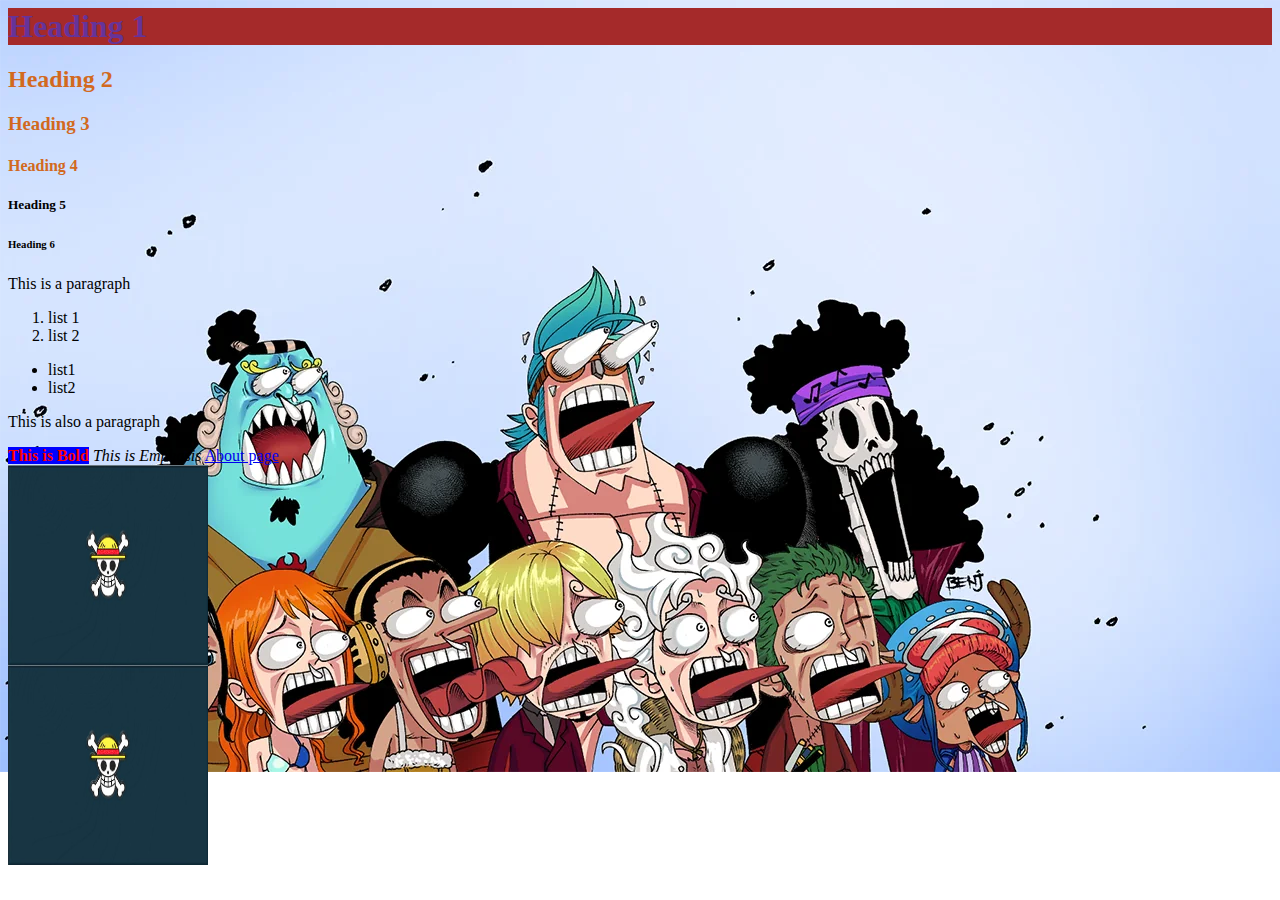
<file: index.html>
<html>
    <head>
        <title>My First Webpage</title>
        <link rel="stylesheet" href="style.css">
            <body>
            <h1>Heading 1</h1>
            <h2 class= "special-heading">Heading 2</h2>
            <h3 class= "special-heading">Heading 3</h3>
            <h4 class= "special-heading">Heading 4</h4>
            <h5 id= "heading-style">Heading 5 </h5>
            <h6>Heading 6</h6>
            <p>This is a paragraph</p>
            <ol>
            <li>list 1</li>
            <li>list 2</li>
            </ol>
            <ul>
                <li>list1</li>
                <li>list2</li>
            </ul>
            <p>This is also a paragraph</p>
            <strong>This is Bold</strong>
            <em>This is Emphasis</em>
            <a href="about.html">About page</a>
            <br>
            <img src="logo.jpg" height ="200" width = "200" >
            <div><img src="logo.jpg" height="200" width=" 200"></div>
    </head>
</html>
</file>
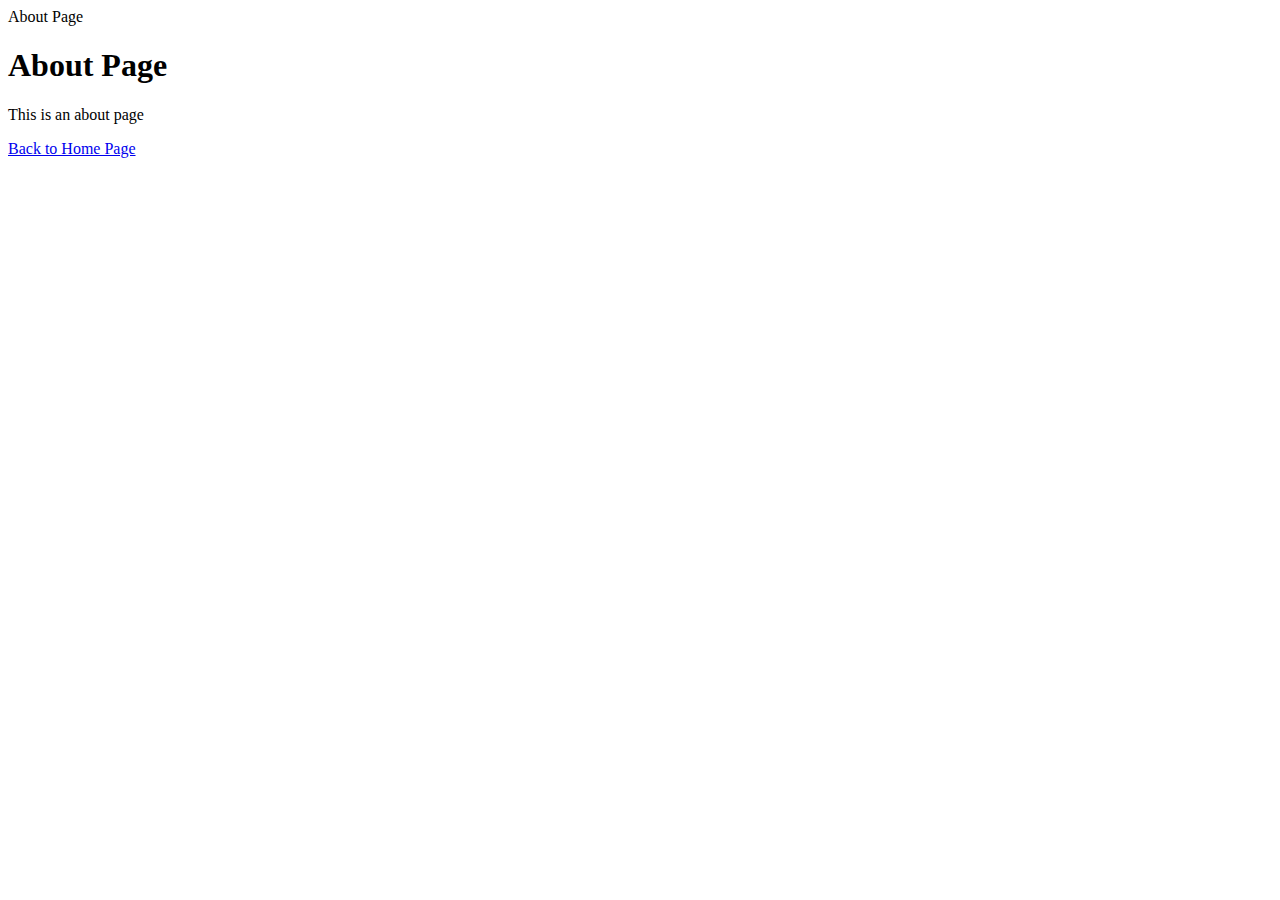
<file: about.html>
<html>
    <head>
        <title1>
            About Page
        </title1>
        <body>
            <h1>About Page</h1>
            <p>This is an about page</p>
            <a href="index.html">Back to Home Page</a>
        </body>
    </head>
</html>
</file>
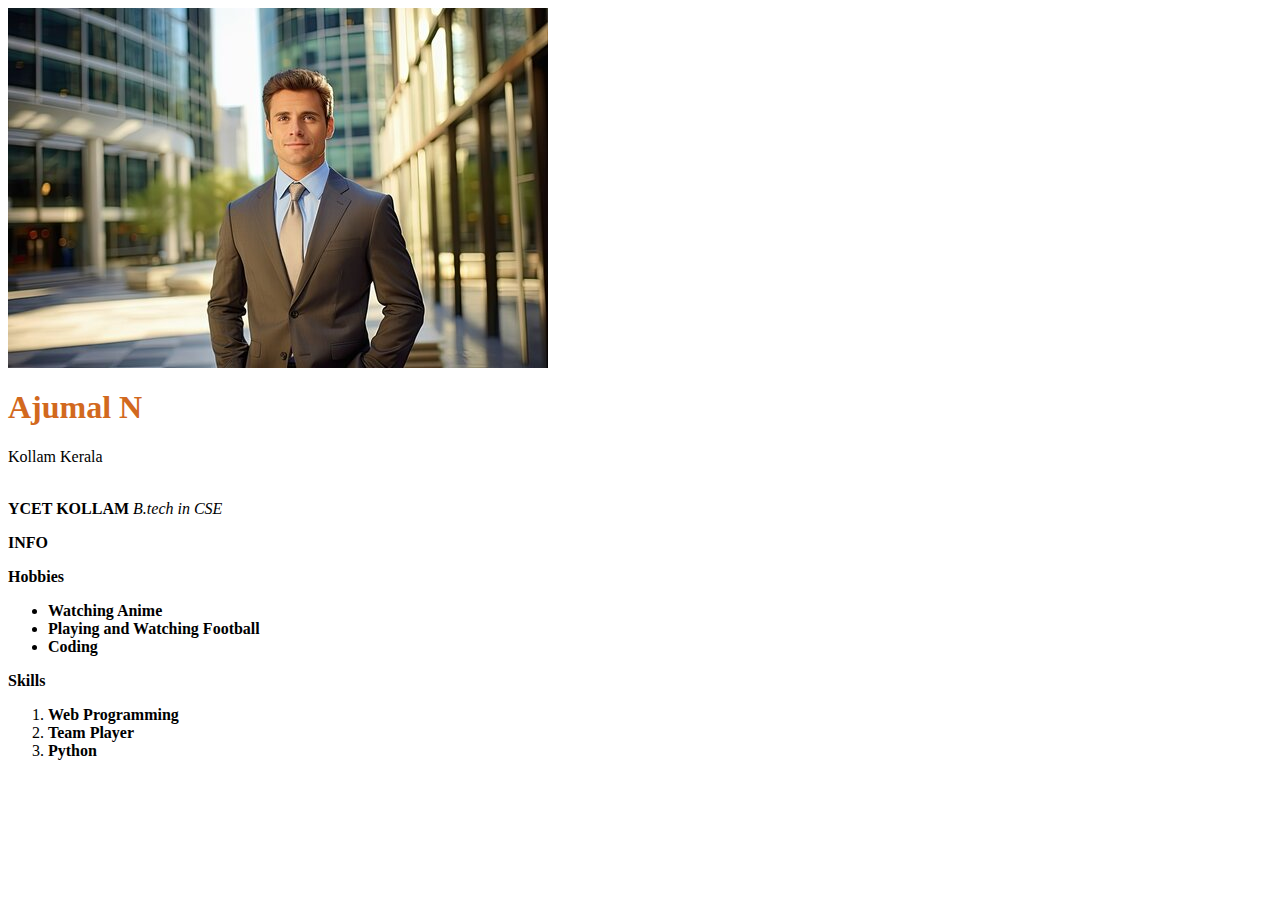
<file: myprofile.html>
<html>
    <img src="person.jpg">
    <title>My Profile</title>
    <link rel="stylesheet" href="design.css">
    <body>
        <h1>Ajumal N</h1>
        <p>Kollam Kerala</p>
        <br>
        <strong>YCET KOLLAM</strong> <em>B.tech in CSE</em>
        <br>
        <p><strong>INFO</strong></p>
        <p><strong>Hobbies</strong></p>
        <ul>
            <li><strong>Watching Anime</strong></li>
            <li><strong>Playing and Watching Football</strong></li>
            <li><strong>Coding</strong></li>
        </ul>
        <p><strong>Skills</strong></p>
        <ol>
                <li><strong>Web Programming</strong></li>
                <li><strong>Team Player</strong></li>
                <li><strong>Python</strong></li>
            
        </ol>
    </body>
</html>
</file>
<file: style.css>
h1{
    color:rebeccapurple;
    background-color: brown;

}

strong{
    background-color: blue;
    color: red;
}
body{
    background: url("strawhats.jpg");
    background-repeat: no-repeat;
}
.special-heading{
    color: chocolate;
}
</file>
<file: design.css>
h1{
    color:chocolate;
}
</file>
